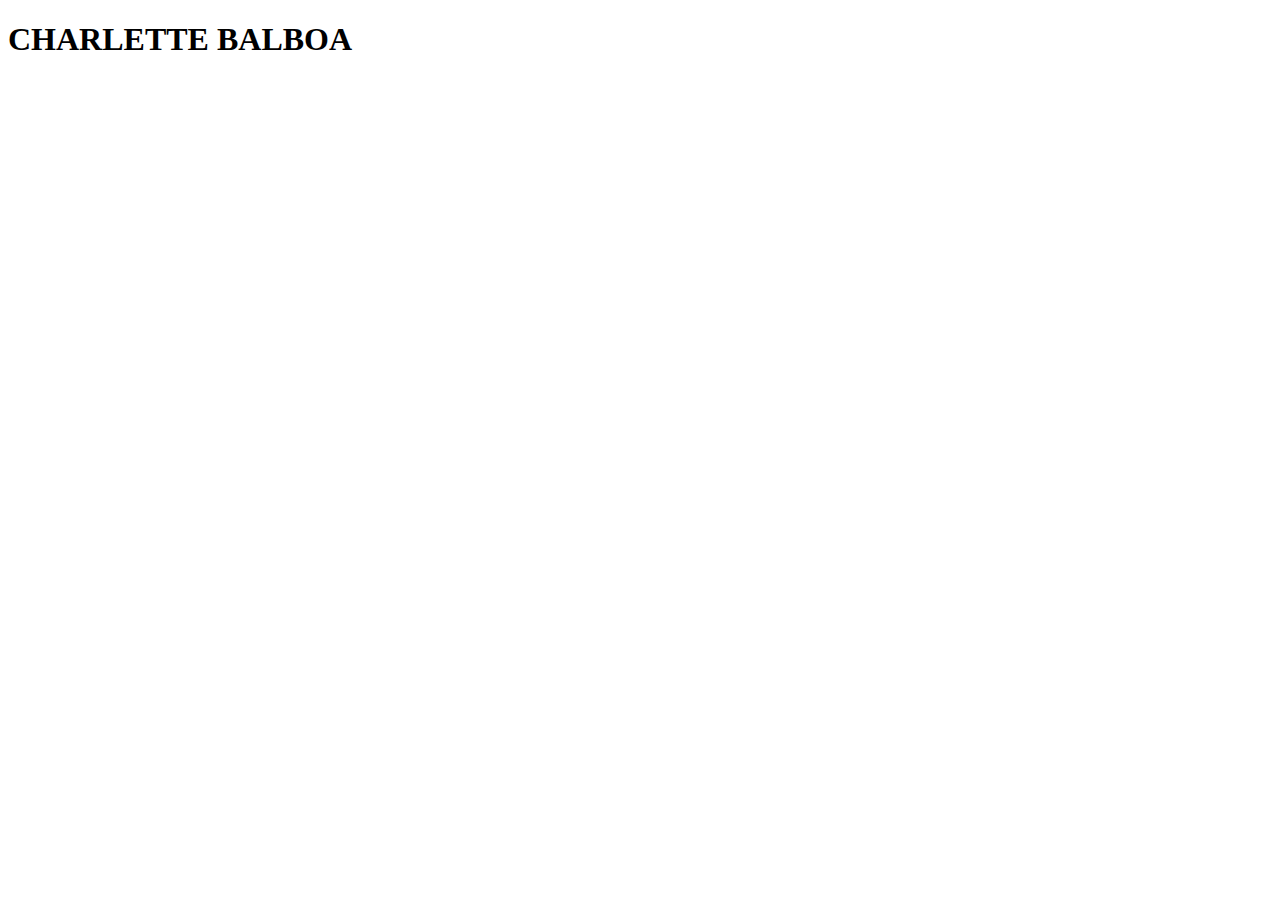
<file: about.html>
<!DOCTYPE html>
<html lang="en">
<head>
    <meta charset="utf-8">
    <meta name="viewport" content="width=device=width, initial-scale=1.0">
    <title>PROJECT</title>
</head>
<body>
    <div id="home" class="section active">
        <h1>CHARLETTE BALBOA</h1>
    </div>
</body>
</html>
</file>
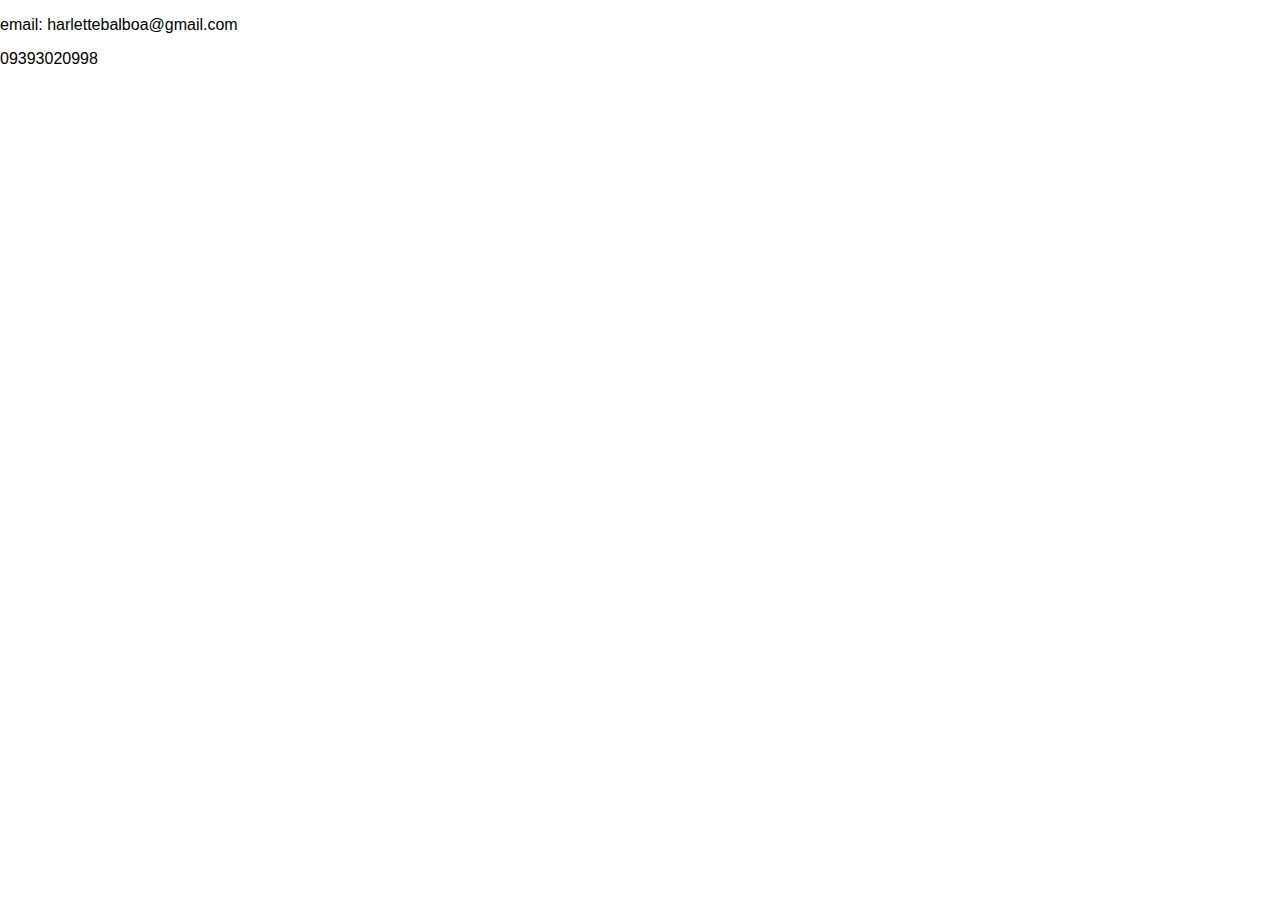
<file: contact.html>
<!DOCTYPE html>
<html lang="en">
<head>
    <meta charset="utf-8">
    <meta name="viewport" content="width=device=width, initial-scale=1.0">
    <title>PROJECT</title>
    <link rel="stylesheet" href="style.css">
</head>
<body>
    <div id="contact" class="section">
        <p>email: harlettebalboa@gmail.com</p>
        <p>09393020998</p>
    </div>
</file>
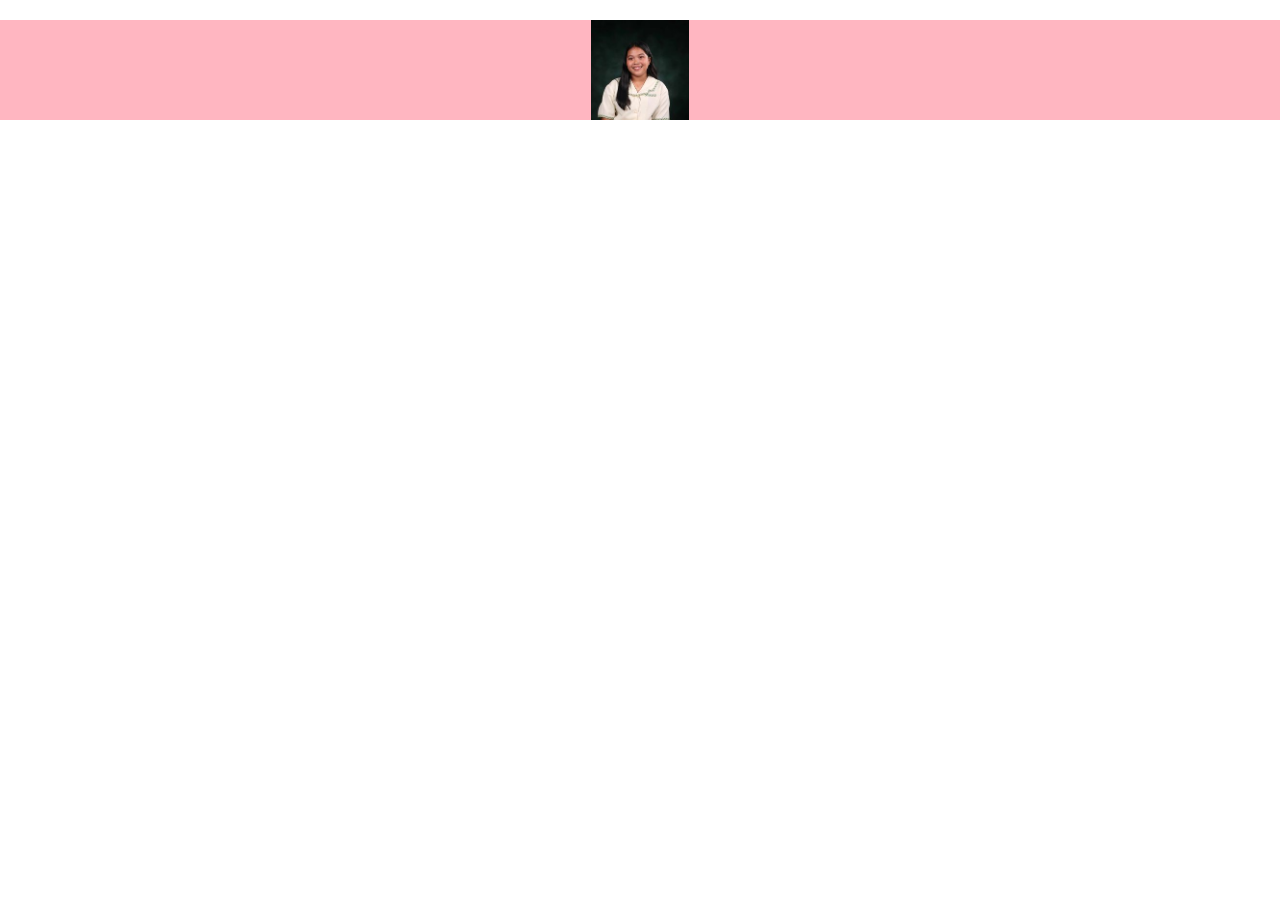
<file: gallery.html>
<!DOCTYPE html>
<html lang="en">
<head>
    <meta charset="utf-8">
    <meta name="viewport" content="width=device=width, initial-scale=1.0">
    <title>PROJECT</title>
    <link rel="stylesheet" href="style.css">
</head>
<body>
    <div id="gallery" class="section">
        <img src="img/462543396_2476144989443055_7817991313471126976_n.jpg">
    </div>
</body>
</html>
</file>
<file: hobbies.html>
<!DOCTYPE html>
<html lang="en">
<head>
    <meta charset="utf-8">
    <meta name="viewport" content="width=device=width, initial-scale=1.0">
    <title>PROJECT</title>
    <link rel="stylesheet" href="style.css">
</head>
<body>
    <div id="hobbies" class="section">
        <h1>TIKTOK
        </h1>
    </div>
</body>
</html>
</file>
<file: style.css>
body {
    font-family: Arial, sans-serif;
    margin: 0;
    padding: 0;
}
header {
    background: #F5F5DC ;
    color: black;
    padding: 10px;
    text-align: center;
}
section {
    padding: 20px;
    height: 80vh; /* Full height for each section */
}
#about {
    background-color: #C8A2DD;
}
#skills {
    background: #BDB3A8;
}
#projects {
    background: #FFFF00;
}
#hobbies {
    background: #FFB6;
 }   
#gallery {
        background :#FFB6C1;
    }

nav {
    top: 10px;
    left: 10px;
    background: #333;
    color: nude;
    padding: 20px;
}

nav a {
    color: white;
    text-decoration: none;
    margin: 0 10px;
    }
    
img {
    max-width: 80%; /* Ensures images are responsive */
    height:100px;    /* Maintains aspect ratio */
    display: block;  /* Centers images */
    margin: 20px auto; /* Centers images with margin */
}
</file>
